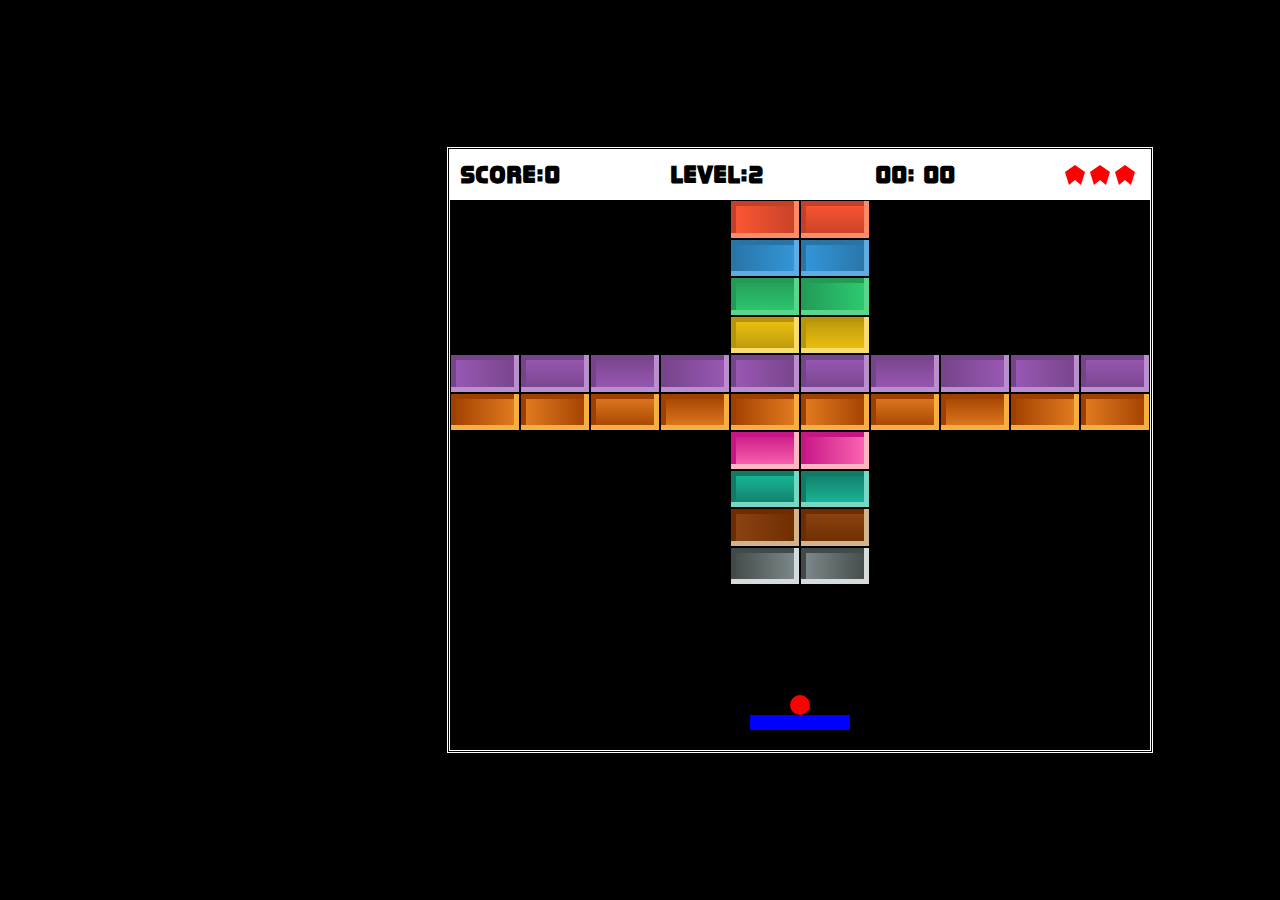
<file: index.html>
<!DOCTYPE html>
<html lang="en">

<head>
    <meta charset="UTF-8">
    <meta name="viewport" content="width=device-width, initial-scale=1.0">
    <link rel="preconnect" href="https://fonts.googleapis.com">
    <link rel="preconnect" href="https://fonts.gstatic.com" crossorigin>
    <link
        href="https://fonts.googleapis.com/css2?family=Play:wght@400;700&family=Roboto:ital,wght@0,100;0,300;0,400;0,500;0,700;0,900;1,100;1,300;1,400;1,500;1,700;1,900&display=swap"
        rel="stylesheet">
    <link rel="stylesheet" href="/style.css">
    <title>Arkanoid</title>
</head>

<body>
    
    <div class="container">
        <div class="head">
            <div class="score-section">
                <h2>score:<span></span></h2>
            </div>
            <div class="level-section">
                <h2>level:<span></span></h2>
            </div>
            <div class="level-section">
                <h2>
                    <span class="time">00</span>:
                    <span class="time">00</span>
                </h2>
            </div>
            <div id="lives">
                <div class="life"></div>
                <div class="life"></div>
                <div class="life"></div>
            </div>
        </div>
        <div class="canvas">
            <div class="rectangles-section">
            </div>
            <div class="ball"></div>
            <div class="paddle-section">
                <div class="paddle" style="transform: translateX(300px);"></div>
            </div>
        </div>
    </div>
    <div id="gameOverScreen" class="hideElement">
    </div>

    <div class="sounds">
        <audio id="explosion">
            <source src="./audios/expl.mp3" type="audio/mpeg">
        </audio>
        <audio id="glass1">
            <source src="./audios/glass1.mp3" type="audio/mpeg">
        </audio>
        <audio id="glass2">
            <source src="./audios/glass2.mp3" type="audio/mpeg">
        </audio>
        <audio id="glass3">
            <source src="./audios/glass3.mp3" type="audio/mpeg">
        </audio>
        <audio id="laser">
            <source src="./audios/laser.mp3" type="audio/mpeg">
        </audio>
        <audio id="gameStart">
            <source src="./audios/melody1.mp3" type="audio/mpeg">
        </audio>
        <audio id="gameOver">
            <source src="./audios/melody2.mp3" type="audio/mpeg">
        </audio>
        <audio id="gameWin">
            <source src="./audios/melody3.mp3" type="audio/mpeg">
        </audio>
        <audio id="metal">
            <source src="./audios/metal.mp3" type="audio/mpeg">
        </audio>
        <audio id="pop">
            <source src="./audios/pop.mp3" type="audio/mpeg">
        </audio>
        <audio id="pop2">
            <source src="./audios/pop2.mp3" type="audio/mpeg">
        </audio>
        <audio id="thum">
            <source src="./audios/thum.mp3" type="audio/mpeg">
        </audio>
        <audio id="victory">
            <source src="./audios/victory.mp3" type="audio/mpeg">
        </audio>
        <audio id="wheep">
            <source src="./audios/wheep.mp3" type="audio/mpeg">
        </audio>
    </div>

    <script type="module" src="script.js"></script>
</body>

</html>
</file>
<file: style.css>
* {
    margin: 0;
    padding: 0;
    box-sizing: border-box !important;
}



@font-face {
    font-family: Stormfaze;
    src: url(./fonts/Stormfaze.otf) format("truetype");
}

body {
    background-color: black;
    display: flex;
    justify-content: center;
    align-items: center;
    width: 100%;
    height: 100vh !important;
    font-family: Stormfaze !important;
    animation: saveFps 1s infinite;
    aspect-ratio: 16/9;
}

@keyframes saveFps {
    99% {
        opacity: 0.9999;
    }

    100% {
        opacity: 1;
    }
}

.container {
    height: 600px;
    min-width: 700px ;
    max-width: 700px ;
    outline: double 3px white;
    margin: 0 auto;
}

.head {
    height: 50px;
    background-color: white;
    display: flex;
    position: relative;
    display: flex;
    justify-content: space-between;
    align-items: center;
    padding: 10px;
}

#lives {
    top: 15px;
    left: 620px;
    display: flex;
    gap: 5px;
    width: 75px;

}

.life {
    width: 20px;
    height: 20px;
    background-color: red;
    clip-path: polygon(50% 0%, 100% 35%, 80% 100%, 50% 75%, 20% 100%, 0% 35%);
}


.canvas {
    height: 550px;
    display: flex;
    flex-direction: column;
    justify-content: space-between;
    position: relative;
}

.rectangles-section {
    display: flex;
    flex-wrap: wrap;
    align-content: start;
    row-gap: 0;
}

.rectangle {
    width: 70px;
    height: 38.5px;
    border: 0.5px solid black;
}

[data-exist="false"] {
    visibility: hidden;
}

[data-exist="wall"] {
    background: linear-gradient(to left, rgb(105, 102, 100), rgb(68, 68, 68), rgb(105, 102, 100));
    box-shadow: inset -5px -5px rgb(50, 50, 50), inset 5px 5px rgb(202, 202, 202)
}

.vibrateAnimation {
    animation: spin 2s ease-in-out;
}


@keyframes spin {
    0% {
        transform: rotate(0deg);
    }

    25% {
        transform: rotate(8deg);
    }

    50% {
        transform: rotate(-4deg);
    }

    75% {
        transform: rotate(4deg);
    }

    100% {
        transform: rotate(0deg);
    }
}

.paddle-section {
    height: 15px;
    position: relative;
    margin-bottom: 20px !important;
}

.paddle {
    height: 100%;
    width: 100px;
    background-color: blue;
    position: absolute;
}

.ball {
    width: 20px;
    height: 20px;
    border-radius: 50%;
    background-color: red;
    transform: translate(341px, 495px);
    position: absolute;
}

/* -------------- Part Of Game Over --------------- */

.hideElement {
    display: none !important;
}

#gameOverScreen,
#gameOverScreen1 {
    position: fixed;
    top: 0;
    left: 0;
    width: 100%;
    height: 100%;
    background: rgba(0, 0, 0, 0.7);
    display: flex;
    justify-content: center;
    align-items: center;
    display: flex;
    animation: fadeIn 0.5s ease-in-out;
    z-index: 99;
}

li {
    background-color: rgb(108, 108, 108);
    font-size: 20px;
    font-weight: 550;
    list-style: none;
    padding: 0px 9px;
    margin-top: 4px;
    color: white;

}

button#restartButton {
    margin-top: 10px;
}

#gameOverPopup {
    background: #222;
    padding: 30px;
    border-radius: 10px;
    box-shadow: 0 0 15px rgba(255, 0, 0, 0.8);
    text-align: center;
    width: 350px;
    opacity: 0;
    transform: scale(0.8);
    animation: popupAppear 0.5s forwards ease-in-out;
}

#gameOverPopup h1 {
    color: rgb(255, 244, 244);
    font-size: 32px;
    text-transform: uppercase;
    margin-bottom: 10px;
    text-shadow: 0 0 10px red, 0 0 20px crimson;

}

#gameOverPopup p {
    font-size: 18px;
    color: white;
    margin-bottom: 15px;
}

#gameOverPopup button {
    padding: 12px 20px;
    font-size: 18px;
    background: red;
    color: white;
    border: none;
    cursor: pointer;
    border-radius: 5px;
    font-weight: bold;
    transition: 0.3s;
    box-shadow: 0 0 10px red;
}

#gameOverPopup button:hover {
    background: darkred;
    box-shadow: 0 0 20px crimson;
    transform: scale(1.1);
}

@keyframes fadeIn {
    from {
        opacity: 0;
    }

    to {
        opacity: 1;
    }
}

@keyframes popupAppear {
    from {
        opacity: 0;
        transform: scale(0.8);
    }

    to {
        opacity: 1;
        transform: scale(1);
    }
}

@media screen and (max-width:1388.4px) {
    body {
        width: fit-content;
    }
}
</file>
